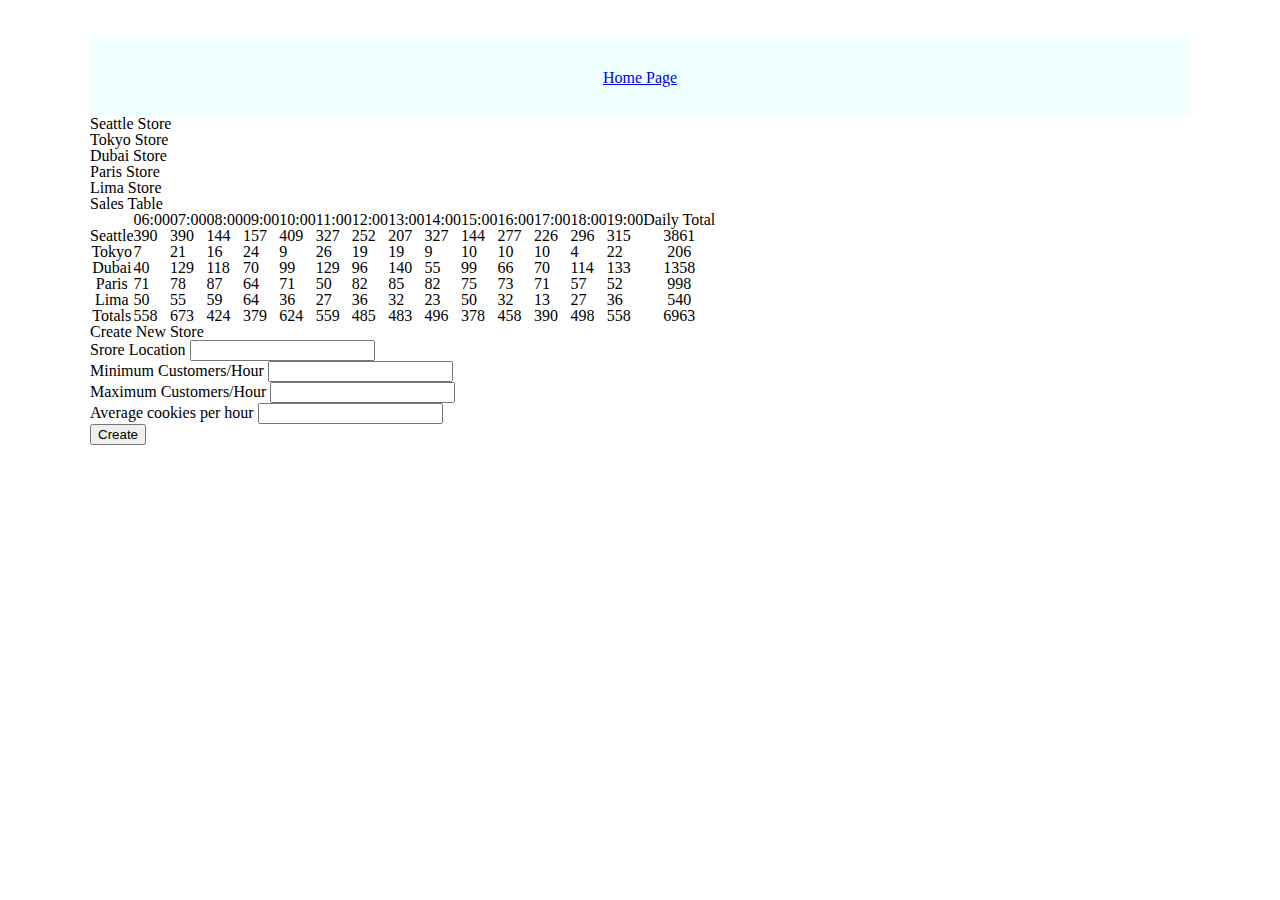
<file: sales.html>
<!DOCTYPE html>
<html lang="en">
<head>
    <meta charset="UTF-8">
    <meta http-equiv="X-UA-Compatible" content="IE=edge">
    <meta name="viewport" content="width=device-width, initial-scale=1.0">
    <title>Salmon Cookie</title>
    <link rel="stylesheet" href="reset.css">
    <link rel="stylesheet" href="style.css">

</head>
<body>
    <header>
        <nav>
            <ul>
                <li><a href="index.html">Home Page</a></li>
            </ul>
        </nav>
    </header>
    <main>
        <p>
            <h2>Seattle Store</h2>
        </p>
        <div id="seattle">       
            
        </div>
        <p>
            <h2>Tokyo Store</h2>
        </p>
        <div id="Tokyo">
            
        </div>
        <p><h2>Dubai Store</h2></p>
        <div id="dubai"></div>
        <p><h2>Paris Store</h2></p>
        <div id="paris"></div>
        <p><h2>Lima Store</h2></p>
        <div id="liam"></div>

        <p><h2>Sales Table</h2></p>
        <div id="salesdata"></div>
        <div id="Total"></div>
        <form id = newStore>
            
            <fieldset>
                <legend>Create New Store</legend>
                <label for="Location">Srore Location </label>
                <input type="text" id='location'>
                <br>
                <label for="MinCustumoer">Minimum Customers/Hour</label>
                <input type="number" id='minCustumor'>                
                <br>                
                <label for="MaxCustomer">Maximum Customers/Hour </label>
                <input type="number" id='maxCustomer'>
                <br>               
                <label for="Average">Average cookies per hour</label>
                <input type="number" id='average'>
                <br>
                <input type="submit" value="Create">
            </fieldset>
                
            </form>
    </main>
    <script src="app.js"></script>
</body>
<footer>

</footer>
</html>
</file>
<file: style.css>
body{
    background-image: url(https://previews.123rf.com/images/atlasfoto/atlasfoto2005/atlasfoto200500663/146619800-chocolate-chip-cookies-and-milk-on-brown-background-top-view.jpg);
    margin-left:90px;
    margin-right: 90px;
}

header{
    margin-top: 40px;
    text-align: center;
    
}
header nav {
    background-color:azure;    
}
header nav ul li{
    display: inline-block;
    padding: 30px;
    color:rgb(14, 1, 7);
        
}   

main section img{
    width: 1500px;
    margin-top: 20px;
    margin-left: 30%;
    
    
}
main div img{
    width: 375px;
    height: 300px;
    padding: 5px;
    margin-top: 20px;

}
main div p{
    position: relative;
    left: 490px;
    top: 200px;
}
main section img{
    width: 480px;
    height: 400px;
    position: relative;
    right:450px;
}
button{
    position: relative;
    left: 490px;
    bottom: 200px;

}
</file>
